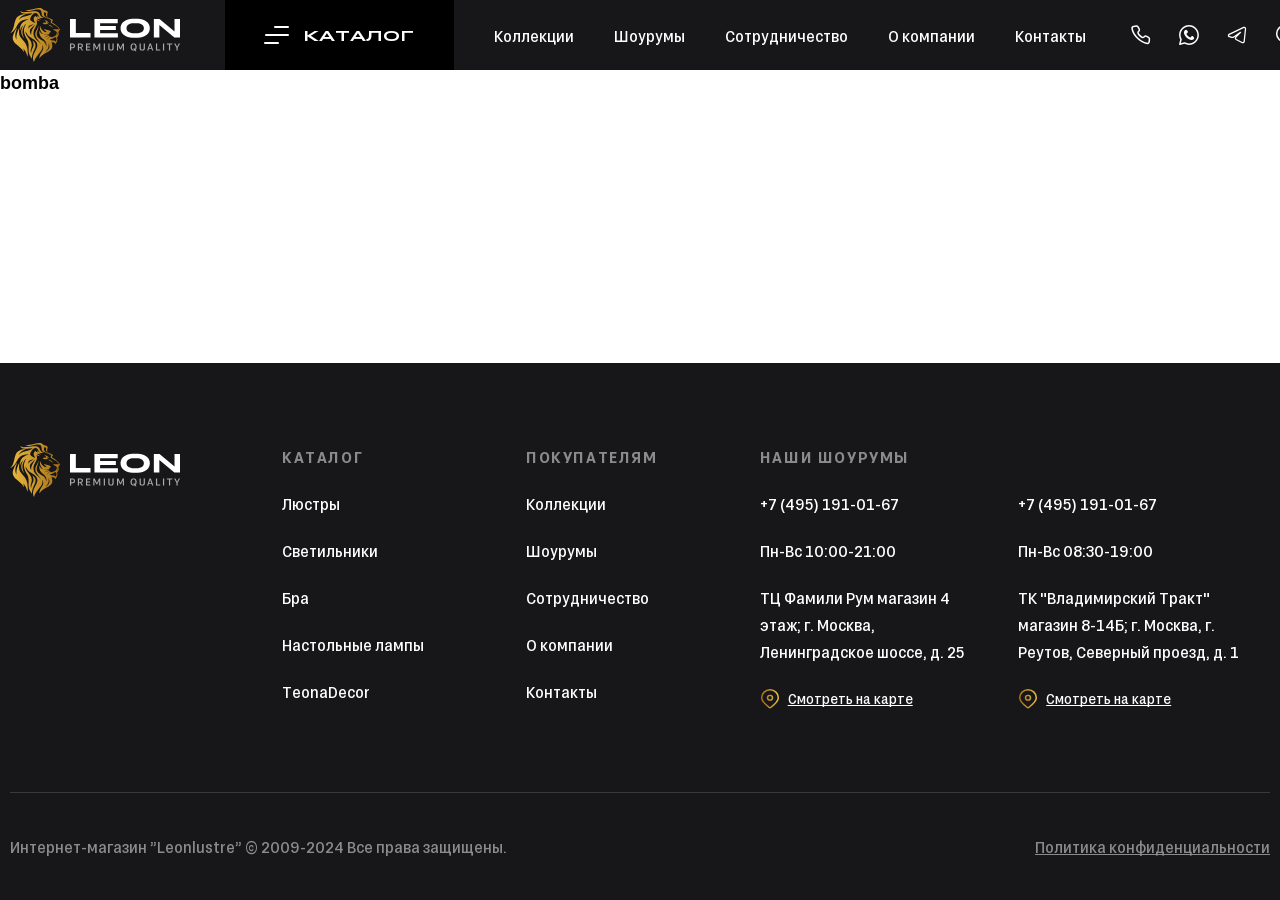
<file: app/index.html>
<!DOCTYPE html>
<html lang="en">
    <head>
        <meta charset="UTF-8" />
        <link rel="stylesheet" href="css/style.min.css" />
        <meta name="viewport" content="width=device-width, initial-scale=1.0" />
        <title>LEON</title>
    </head>
    <body>
    <header class="header">
        <div class="container">
            <div class="header__wrapper">
                <img src="images/logo.svg" alt="Logo" class="header__logo" />
                <!-- <div class="header__menu"> -->
                <nav class="header__nav">
                    <div class="header__catalog-btn">
                        <span></span>
                        <p class="header__catalog-btn-text">каталог</p>
                    </div>
                    <a href="#" class="header__nav-link">Коллекции</a>
                    <a href="#" class="header__nav-link">Шоурумы</a>
                    <a href="#" class="header__nav-link">Сотрудничество</a>
                    <a href="#" class="header__nav-link">О компании </a>
                    <a href="#" class="header__nav-link">Контакты</a>
                </nav>
                <!-- </div> -->
                <div class="header__icons">
                    <a href="#" class="header__icon-link">
                        <img width="20px" height="20px" src="images/phone.svg" alt="phone_gold" class="header__icon-img" />

                        <!-- <svg
                            class="header__icon"
                            viewBox="0 0 20 20"
                            width="20"
                            height="20"
                        >
                            <use href="images/sprite.svg#phone_gold"></use>
                        </svg> -->
                    </a>
                    <a href="#" class="header__icon-link">
                        <svg
                            class="header__icon"
                            viewBox="0 0 20 20"
                            width="20"
                            height="20"
                        >
                            <use href="images/sprite.svg#whatsapp"></use>
                        </svg>
                    </a>
                    <a href="#" class="header__icon-link">
                        <!-- <img src="images/telegram.svg" alt="telegram" /> -->
                        <svg
                            class="header__icon"
                            viewBox="0 0 20 20"
                            width="20"
                            height="20"
                        >
                            <use href="images/sprite.svg#telegram"></use>
                        </svg>
                    </a>
                    <a href="#" class="header__icon-link header__icon-search">
                        <svg
                            class="header__icon"
                            viewBox="0 0 20 20"
                            width="20"
                            height="20"
                        >
                            <use href="images/sprite.svg#search"></use>
                        </svg>
                    </a>
                    <a href="#" class="header__icon-link">
                        <svg
                            class="header__icon"
                            viewBox="0 0 20 20"
                            width="20"
                            height="20"
                        >
                            <use href="images/sprite.svg#cart"></use>
                        </svg>
                    </a>
                </div>
            </div>
        </div>
    </header>
    <div class="header__catalog">
        <div class="container">
            <div class="header__catalog-wrapper">
                <div class="header__catalog-column">
                   <div class="header__catalog-head">
                        <h4 class="header__catalog-title">
                            Люстры
                        </h4>
                        <a href="#" class="header__catalog-head-link">
                            все
                        </a>
                   </div>
                   <ul class="header__catalog-list">
                        <li class="header__catalog-item">
                            <a href="#" class="header__catalog-link">
                               Подвесные люстры
                            </a>
                        </li>
                        <li class="header__catalog-item">
                            <a href="#" class="header__catalog-link">
                               Подвесные люстры
                            </a>
                        </li>
                        <li class="header__catalog-item">
                            <a href="#" class="header__catalog-link">
                               Подвесные люстры
                            </a>
                        </li>
                        <li class="header__catalog-item">
                            <a href="#" class="header__catalog-link">
                               Подвесные люстры
                            </a>
                        </li>
                        <li class="header__catalog-item">
                            <a href="#" class="header__catalog-link">
                               Подвесные люстры
                            </a>
                        </li>
                   </ul>
                </div>
                <div class="header__catalog-column">
                    <div class="header__catalog-head">
                         <h4 class="header__catalog-title">
                            Светильники
                         </h4>
                         <a href="#" class="header__catalog-head-link">
                             все
                         </a>
                    </div>
                    <ul class="header__catalog-list">
                        <li class="header__catalog-item">
                            <a href="#" class="header__catalog-link">
                               Подвесные люстры
                            </a>
                        </li>
                        <li class="header__catalog-item">
                            <a href="#" class="header__catalog-link">
                               Подвесные люстры
                            </a>
                        </li>
                        <li class="header__catalog-item">
                            <a href="#" class="header__catalog-link">
                               Подвесные люстры
                            </a>
                        </li>
                        <li class="header__catalog-item">
                            <a href="#" class="header__catalog-link">
                               Подвесные люстры
                            </a>
                        </li>
                    </ul>
                </div>
                <div class="header__catalog-column">
                    <div class="header__catalog-head">
                         <h4 class="header__catalog-title">
                            Бра
                         </h4>
                         <a href="#" class="header__catalog-head-link">
                             все
                         </a>
                    </div>
                    <ul class="header__catalog-list">
                        <li class="header__catalog-item">
                            <a href="#" class="header__catalog-link">
                               Подвесные люстры
                            </a>
                        </li>
                        <li class="header__catalog-item">
                            <a href="#" class="header__catalog-link">
                               Подвесные люстры
                            </a>
                        </li>
                        <li class="header__catalog-item">
                            <a href="#" class="header__catalog-link">
                               Подвесные люстры
                            </a>
                        </li>
                        <li class="header__catalog-item">
                            <a href="#" class="header__catalog-link">
                               Подвесные люстры
                            </a>
                        </li>
                    </ul>
                </div>
                <div class="header__catalog-column">
                    <div class="header__catalog-head">
                         <h4 class="header__catalog-title">
                            Настольные
                         </h4>
                         <a href="#" class="header__catalog-head-link">
                             все
                         </a>
                    </div>
                    <ul class="header__catalog-list">
                        <li class="header__catalog-item">
                            <a href="#" class="header__catalog-link">
                               Подвесные люстры
                            </a>
                        </li>
                        <li class="header__catalog-item">
                            <a href="#" class="header__catalog-link">
                               Подвесные люстры
                            </a>
                        </li>
                    </ul>
                </div>
                <div class="header__catalog-column">
                    <div class="header__catalog-head">
                         <h4 class="header__catalog-title">
                            лампы
                         </h4>
                         <a href="#" class="header__catalog-head-link">
                             все
                         </a>
                    </div>
                    <ul class="header__catalog-list">
                        <li class="header__catalog-item">
                            <a href="#" class="header__catalog-link">
                               Подвесные люстры
                            </a>
                        </li>
                    </ul>
                </div>
                <div class="header__catalog-column">
                    <div class="header__catalog-head">
                         <h4 class="header__catalog-title">
                            Teona Decor
                         </h4>
                         <a href="#" class="header__catalog-head-link">
                             все
                         </a>
                    </div>
                    <ul class="header__catalog-list">
                        <li class="header__catalog-item">
                            <a href="#" class="header__catalog-link">
                               Подвесные люстры
                            </a>
                        </li>
                        <li class="header__catalog-item">
                            <a href="#" class="header__catalog-link">
                               Подвесные люстры
                            </a>
                        </li>
                    </ul>
                </div>
            </div>
        </div>
    </div>
    <div class="header__search">
        <div class="container">
            <div class="header__search-wrapper">
                <img src="images/search-dark.svg" alt="search" class="header__search-icon">
                <input type="text" class="header__search-input" placeholder="Поиск по каталогу">
                <button class="header__search-btn"><img src="images/close.svg" alt="search" class="header__search-icon"></button>
            </div>
        </div>
    </div>
    <div class="header__phone">
        <img src="images/phone_gold.svg" alt="phone_gold" class="header__phone-img">
        <a href="tel:+7 (495) 191-01-67" class="header__phone-text">
            +7 (495) 191-01-67
        </a>
    </div>
</html>

<main><h2>bomba</h2></main>

    <footer class="footer">
        <div class="container">
            <div class="footer__top">
                <img src="images/logo.svg" alt="Logo" class="footer__logo" />
                <div class="footer__catalog">
                    <h5 class="footer__title">каталог</h5>
                    <a href="#" class="footer__text">Люстры</a>
                    <a href="#" class="footer__text">Светильники</a>
                    <a href="#" class="footer__text">Бра</a>
                    <a href="#" class="footer__text">Настольные лампы</a>
                    <a href="#" class="footer__text">TeonaDecor </a>
                </div>
                <div class="footer__buyers">
                    <h5 class="footer__title">Покупателям</h5>
                    <a href="#" class="footer__text">Коллекции</a>
                    <a href="#" class="footer__text">Шоурумы</a>
                    <a href="#" class="footer__text">Сотрудничество</a>
                    <a href="#" class="footer__text">О компании</a>
                    <a href="#" class="footer__text">Контакты</a>
                </div>
                <div class="footer__showroom">
                    <h5 class="footer__title">наши шоурумы</h5>
                    <div class="footer__showroom-columns">
                        <div class="footer__showroom-column">
                            <p class="footer__text">+7 (495) 191-01-67</p>
                            <p class="footer__text">Пн-Вс 10:00-21:00</p>
                            <p class="footer__text">ТЦ Фамили Рум магазин
                                4 этаж; г. Москва, Ленинградское
                                шоссе, д. 25</p>
                            <a href="#" class="footer__link">
                                <img src="images/map.svg" alt="map" class="footer__icon">
                                <span class="footer__link-text">Смотреть на карте</span>
                            </a>
                        </div>
                        <div class="footer__showroom-column">
                            <p class="footer__text">+7 (495) 191-01-67</p>
                            <p class="footer__text">Пн-Вс 08:30-19:00</p>
                            <p class="footer__text">ТК "Владимирский Тракт" 
                                магазин 8-14Б; г. Москва, г. Реутов,
                                Северный проезд, д. 1</p>
                            <a href="#" class="footer__link">
                                <img src="images/map.svg" alt="map" class="footer__icon">
                                <span class="footer__link-text">Смотреть на карте</span>
                            </a>
                        </div>
                    </div>
                </div>
            </div>
            <div class="footer__bottom">
                <div class="footer__bottom-wrapper">
                    <p class="footer__bottom-text">Интернет-магазин ”Leonlustre” © 2009-2024 Все права защищены.</p>
                    <a href="#" class="footer__bottom-link">Политика конфиденциальности</a>
                </div>
            </div>
        </div>
        
    </footer>
    <script src="js/main.min.js"></script>
</body>
</html>
</file>
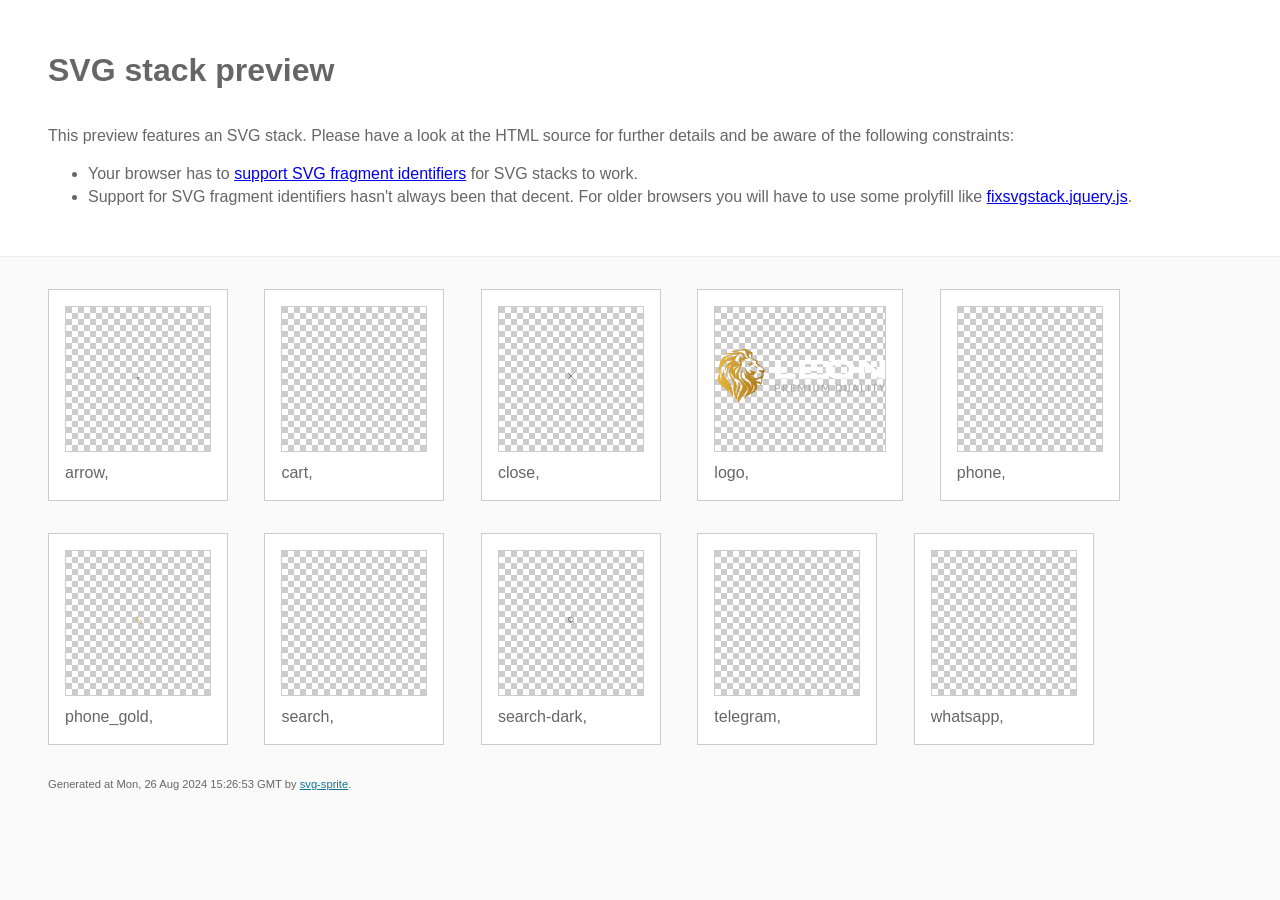
<file: app/images/stack/sprite.stack.html>
<!doctype html>
<html lang="en">
    <head>
        <meta charset="utf-8">
        <title>SVG stack preview | svg-sprite</title>
        <style>
            body {
                padding: 0;
                margin: 0;
                color: #666;
                background: #fafafa;
                font-family: Arial, Helvetica, sans-serif;
                font-size: 1em;
                line-height: 1.4;
            }

            header {
                display: block;
                padding: 3em 3em 2em;
                background-color: #fff;
            }

            header p {
                margin: 2em 0 0;
            }

            section {
                border-top: 1px solid #eee;
                padding: 2em 3em 0;
            }

            section ul {
                margin: 0;
                padding: 0;
            }

            section li {
                display: inline-block;
                background-color: #fff;
                position: relative;
                margin: 0 2em 2em 0;
                vertical-align: top;
                border: 1px solid #ccc;
                padding: 1em 1em 3em;
                cursor: default;
            }

            .icon-box {
                margin: 0;
                width: 144px;
                height: 144px;
                position: relative;
                background: #ccc url("data:image/svg+xml,%3Csvg xmlns='http://www.w3.org/2000/svg' width='12' height='12'%3E%3Cpath fill='%23fff' d='M6 0h6v6H6zM0 6h6v6H0z'/%3E%3C/svg%3E") top left repeat;
                border: 1px solid #ccc;
                display: table-cell;
                vertical-align: middle;
                text-align: center;
            }

            .icon {
                display: inline-block;
            }

            h1 {
                margin-top: 0;
            }

            h2 {
                margin: 0;
                padding: 0;
                font-size: 1em;
                font-weight: 400;
                white-space: nowrap;
                overflow: hidden;
                text-overflow: ellipsis;
                position: absolute;
                left: 1em;
                right: 1em;
                bottom: 1em;
            }

            footer {
                display: block;
                margin: 0;
                padding: 0 3em 3em;
            }

            footer p {
                margin: 0;
                font-size: .7em;
            }

            footer a {
                color: #0f7595;
                margin-left: 0;
            }
        </style>

<!--
Sprite shape dimensions
====================================================================================================
You will need to set the sprite shape dimensions via CSS when you use them as stack SVGs, otherwise
they would become a huge 100% in size. You may use the following dimension classes for doing so.
They might well be outsourced to an external stylesheet of course.
-->

<style>
 .svg-arrow-dims { width: 10px; height: 11px; }
 .svg-cart-dims { width: 20px; height: 20px; }
 .svg-close-dims { width: 20px; height: 20px; }
 .svg-logo-dims { width: 170px; height: 54px; }
 .svg-phone-dims { width: 20px; height: 20px; }
 .svg-phone_gold-dims { width: 23px; height: 24px; }
 .svg-search-dims { width: 20px; height: 20px; }
 .svg-search-dark-dims { width: 20px; height: 20px; }
 .svg-telegram-dims { width: 24px; height: 24px; }
 .svg-whatsapp-dims { width: 20px; height: 20px; }
</style>

<!--
====================================================================================================
-->

    </head>
    <body>
        <header>
            <h1>SVG stack preview</h1>
            <p>This preview features an SVG stack. Please have a look at the HTML source for further details and be aware of the following constraints:</p>
            <ul>
                <li>Your browser has to <a href="https://caniuse.com/svg-fragment" target="_blank" rel="noopener noreferrer">support SVG fragment identifiers</a> for SVG stacks to work.</li>
                <li>Support for SVG fragment identifiers hasn't always been that decent. For older browsers you will have to use some prolyfill like <a href="https://github.com/preciousforever/SVG-Stacker/blob/master/fixsvgstack.jquery.js" target="_blank" rel="noopener noreferrer">fixsvgstack.jquery.js</a>.</li>
            </ul>
        </header>
        <section>

<!--
SVG stack
====================================================================================================
These SVG images make use of fragment identifiers (IDs) to reference certain portions of the
external sprite. By default, all shapes inside the sprite are hidden by CSS. The `:target` pseudo
selector is used to show the very shape that is referenced by the fragment identifier.
-->

            <ul>

             <li title="arrow">
                    <div class="icon-box">
                        <img src="../sprite.svg#arrow" class="svg-arrow-dims" alt="arrow">
                    </div>
                    <h2>arrow, </h2>
                </li>
             <li title="cart">
                    <div class="icon-box">
                        <img src="../sprite.svg#cart" class="svg-cart-dims" alt="cart">
                    </div>
                    <h2>cart, </h2>
                </li>
             <li title="close">
                    <div class="icon-box">
                        <img src="../sprite.svg#close" class="svg-close-dims" alt="close">
                    </div>
                    <h2>close, </h2>
                </li>
             <li title="logo">
                    <div class="icon-box">
                        <img src="../sprite.svg#logo" class="svg-logo-dims" alt="logo">
                    </div>
                    <h2>logo, </h2>
                </li>
             <li title="phone">
                    <div class="icon-box">
                        <img src="../sprite.svg#phone" class="svg-phone-dims" alt="phone">
                    </div>
                    <h2>phone, </h2>
                </li>
             <li title="phone_gold">
                    <div class="icon-box">
                        <img src="../sprite.svg#phone_gold" class="svg-phone_gold-dims" alt="phone_gold">
                    </div>
                    <h2>phone_gold, </h2>
                </li>
             <li title="search">
                    <div class="icon-box">
                        <img src="../sprite.svg#search" class="svg-search-dims" alt="search">
                    </div>
                    <h2>search, </h2>
                </li>
             <li title="search-dark">
                    <div class="icon-box">
                        <img src="../sprite.svg#search-dark" class="svg-search-dark-dims" alt="search-dark">
                    </div>
                    <h2>search-dark, </h2>
                </li>
             <li title="telegram">
                    <div class="icon-box">
                        <img src="../sprite.svg#telegram" class="svg-telegram-dims" alt="telegram">
                    </div>
                    <h2>telegram, </h2>
                </li>
             <li title="whatsapp">
                    <div class="icon-box">
                        <img src="../sprite.svg#whatsapp" class="svg-whatsapp-dims" alt="whatsapp">
                    </div>
                    <h2>whatsapp, </h2>
                </li>
         </ul>

<!--
====================================================================================================
-->

        </section>
        <footer>
            <p>Generated at Mon, 26 Aug 2024 15:26:53 GMT by <a href="https://github.com/svg-sprite/svg-sprite" target="_blank" rel="noopener noreferrer">svg-sprite</a>.</p>
        </footer>
    </body>
</html>
</file>
<file: app/css/style.min.css>
@font-face{font-family:"TRYGrtskBoldExa";src:url(../fonts/TRYGrtsk-BoldExa.woff) format(woff);src:url(../fonts/TRYGrtsk-BoldExa.woff2) format(woff2);font-style:normal;font-weight:normal}@font-face{font-family:"TRYGrtskExa";src:url(../fonts/TRYGrtsk-Exa.woff) format(woff);src:url(../fonts/TRYGrtsk-Exa.woff2) format(woff2);font-style:normal;font-weight:normal}@font-face{font-family:"TRYGrtskMediumExa";src:url(../fonts/TRYGrtsk-MediumExa.woff) format(woff);src:url(../fonts/TRYGrtsk-MediumExa.woff2) format(woff2);font-style:normal;font-weight:normal}@font-face{font-family:"TRYGrtskSemiBoldExa";src:url(../fonts/TRYGrtsk-SemiBoldExa.woff) format(woff);src:url(../fonts/TRYGrtsk-SemiBoldExa.woff2) format(woff2);font-style:normal;font-weight:normal}@font-face{font-family:"TRYGrtskSemiBoldGiga";src:url(../fonts/TRYGrtsk-SemiBoldGiga.woff) format(woff);src:url(../fonts/TRYGrtsk-SemiBoldGiga.woff2) format(woff2);font-style:normal;font-weight:normal}html{box-sizing:border-box}*,*::after,*::before{box-sizing:inherit}body,h1,h2,h3,h4,h5,h6,p,ul,li,figure,figcaption,blockquote,dl,dd{margin:0;font-size:inherit}ul[class]{list-style:none;padding:0}img{max-width:100%;display:block}input,button,textarea,select{font:inherit}a{text-decoration:none}html,body{height:100%;overflow-x:hidden}body{font-family:"TRY Grtsk",sans-serif;font-size:18px;line-height:27px;font-weight:400;overflow:auto;overflow-x:hidden;min-width:300px;position:relative;display:flex;flex-direction:column;justify-content:space-between}.wrapper{display:flex;flex-direction:column;min-height:100%}main{flex:1 0 auto}.footer{flex:0 0 auto}.container{max-width:1340px;margin:0 auto;padding:0 10px;height:100%}.container-fluid{max-width:1920px;padding:0 10px;margin:0 auto}.header{background-color:#171719;height:70px;z-index:100}.header__wrapper{width:100%;height:100%;display:flex;align-items:center;gap:45px;justify-content:space-between}.header__nav{display:flex;align-items:center;gap:40px;height:100%}.header__nav-link{font-family:"TRYGrtskMediumExa";font-weight:500;font-size:16px;color:#fff;white-space:nowrap}.header__icon-link{width:20px;height:20px}.header__icon-link>img{width:20px;height:20px}.header__icons{display:flex;align-items:center;gap:28px}.header__catalog-btn-text{display:block;font-family:"TRYGrtskSemiBoldGiga";font-weight:700;font-size:14px;text-transform:uppercase;color:#fff}.header__catalog-btn{display:flex;gap:14px;align-items:center;height:100%;padding:0px 40px 0 40px;background-color:#000;border:none;cursor:pointer;position:relative;user-select:none;transition:background-color .5s ease-in-out;z-index:100}.header__catalog-btn::before{content:"";position:absolute;top:0;left:0;width:100%;height:100%;z-index:-100;background:linear-gradient(90deg, #a77118 0%, #eaba3f 100%);transition:all .5s ease-in-out;opacity:0}.header__catalog-btn.active::before{animation:1s show ease;opacity:1}.header__catalog-btn span{position:relative;width:24px;height:2px;background-color:#fff;border-radius:12px;display:block;transform:scaleX(-1);transition:background-color .5s ease-in-out}.header__catalog-btn span::before,.header__catalog-btn span::after{content:"";width:15px;background-color:#fff;display:block;transition:all .5s ease-in-out;border-radius:2px;height:2px}.header__catalog-btn span::before{transform:translateY(-8px)}.header__catalog-btn span::after{margin-left:10px;transform:translateY(8px);margin-top:-2px}.header__catalog-btn.active span{background-color:rgba(0,0,0,0)}.header__catalog-btn.active span::before,.header__catalog-btn.active span::after{width:25px}.header__catalog-btn.active span::before{transform:rotateZ(-45deg) translateY(0)}.header__catalog-btn.active span::after{transform:rotateZ(45deg) translateX(-6px) translateY(6px)}.header__catalog{width:100%;position:absolute;top:70px;left:0;transform:translateY(-1000px);z-index:-1;animation-name:example_reverse;animation-duration:1s}.header__catalog--open{transform:translateY(0);animation-name:example;animation-duration:1s}.header__catalog-wrapper{padding:40px 40px 80px 40px;background:rgba(123,123,123,.2352941176);display:grid;grid-template-columns:repeat(3, 1fr);column-gap:80px;row-gap:60px}.header__catalog-head{display:flex;justify-content:space-between;align-items:center}.header__catalog-head-link{font-family:"TRYGrtskSemiBoldGiga";font-weight:700;font-size:14px;text-transform:uppercase;text-decoration:underline;text-decoration-skip-ink:none;color:#a77118}.header__catalog-title{font-family:"TRYGrtskSemiBoldGiga";font-weight:700;font-size:22px;text-transform:uppercase;color:#171719}.header__catalog-item{padding:20px 0 20px 0}.header__catalog-link{font-family:"TRYGrtskMediumExa";display:block;font-weight:400;font-size:16px;color:#171719;position:relative}.header__catalog-link::after{content:url("../images/arrow.svg");position:absolute;top:0;right:0;width:10px;height:10px}.header__search{position:absolute;top:70px;left:0;width:100%;height:70px;background-color:#fff;transform:translateY(-150px);z-index:-1;animation-name:example2_reverse;animation-duration:.5s}.header__search--open{transform:translateY(0);animation-name:example;animation-duration:.5s}.header__search-wrapper{display:flex;gap:20px;justify-content:space-between;align-items:center;height:100%}.header__search-icon{width:20px;height:20px}.header__search-input{width:100%;border:none;outline:none}.header__search-input::placeholder{font-family:"TRYGrtskMediumExa";font-weight:400;font-size:16px;color:rgba(23,23,25,.5)}.header__search-btn{margin:0;padding:0;background:rgba(0,0,0,0);border:none;cursor:pointer}.header__phone{position:absolute;top:71px;right:17%;display:flex;align-items:center;gap:10px;padding:20px 40px;background:#171719;max-width:fit-content;transform:translateY(-150px);z-index:-1;animation-name:example2_reverse;animation-duration:.5s}.header__phone--open{transform:translateY(0);animation-name:example;animation-duration:.5s}.header__phone-text{font-family:"TRYGrtskExa";font-weight:400;font-size:25px;color:#fff}.header__phone-img{width:24px;height:24px}@keyframes show{from{opacity:0}to{opacity:1}}@keyframes example{from{transform:translateY(-1000px)}to{transform:translateY(0px)}}@keyframes example_reverse{from{transform:translateY(0px)}to{transform:translateY(-1000px)}}@keyframes example2{from{transform:translateY(-150px)}to{transform:translateY(0px)}}@keyframes example2_reverse{from{transform:translateY(0px)}to{transform:translateY(-150px)}}.footer{background-color:#171719;padding-top:80px}.footer__logo{width:170px;height:54px}.footer__top{display:flex;justify-content:space-between;padding-bottom:80px}.footer__catalog,.footer__buyers,.footer__showroom{display:flex;flex-direction:column;gap:20px}.footer__showroom{flex-basis:40.5%}.footer__showroom-columns{display:flex;justify-content:space-between;gap:48px}.footer__showroom-column{display:flex;flex-direction:column;gap:20px}.footer__title{font-family:"TRYGrtskSemiBoldExa";font-weight:700;font-size:16px;letter-spacing:.1em;text-transform:uppercase;color:rgba(255,255,255,.5)}.footer__text{font-family:"TRYGrtskMediumExa";font-weight:500;font-size:16px;color:#fff}.footer__link{display:flex;align-items:center;gap:8px;text-decoration:underline;text-decoration-skip-ink:none;color:#fff;font-family:"TRYGrtskMediumExa"}.footer__link-text{font-family:"TRYGrtskMediumExa";font-weight:500;font-size:14px;color:#fff}.footer__icon{width:20px;height:20px}.footer__bottom{border-top:1px solid rgba(255,255,255,.1568627451);padding:40px 0}.footer__bottom-wrapper{display:flex;justify-content:space-between}.footer__bottom-text,.footer__bottom-link{font-family:"TRYGrtskMediumExa";font-weight:500;font-size:16px;color:#fff;opacity:.5}.footer__bottom-link{text-decoration:underline;text-decoration-skip-ink:none}
</file>
